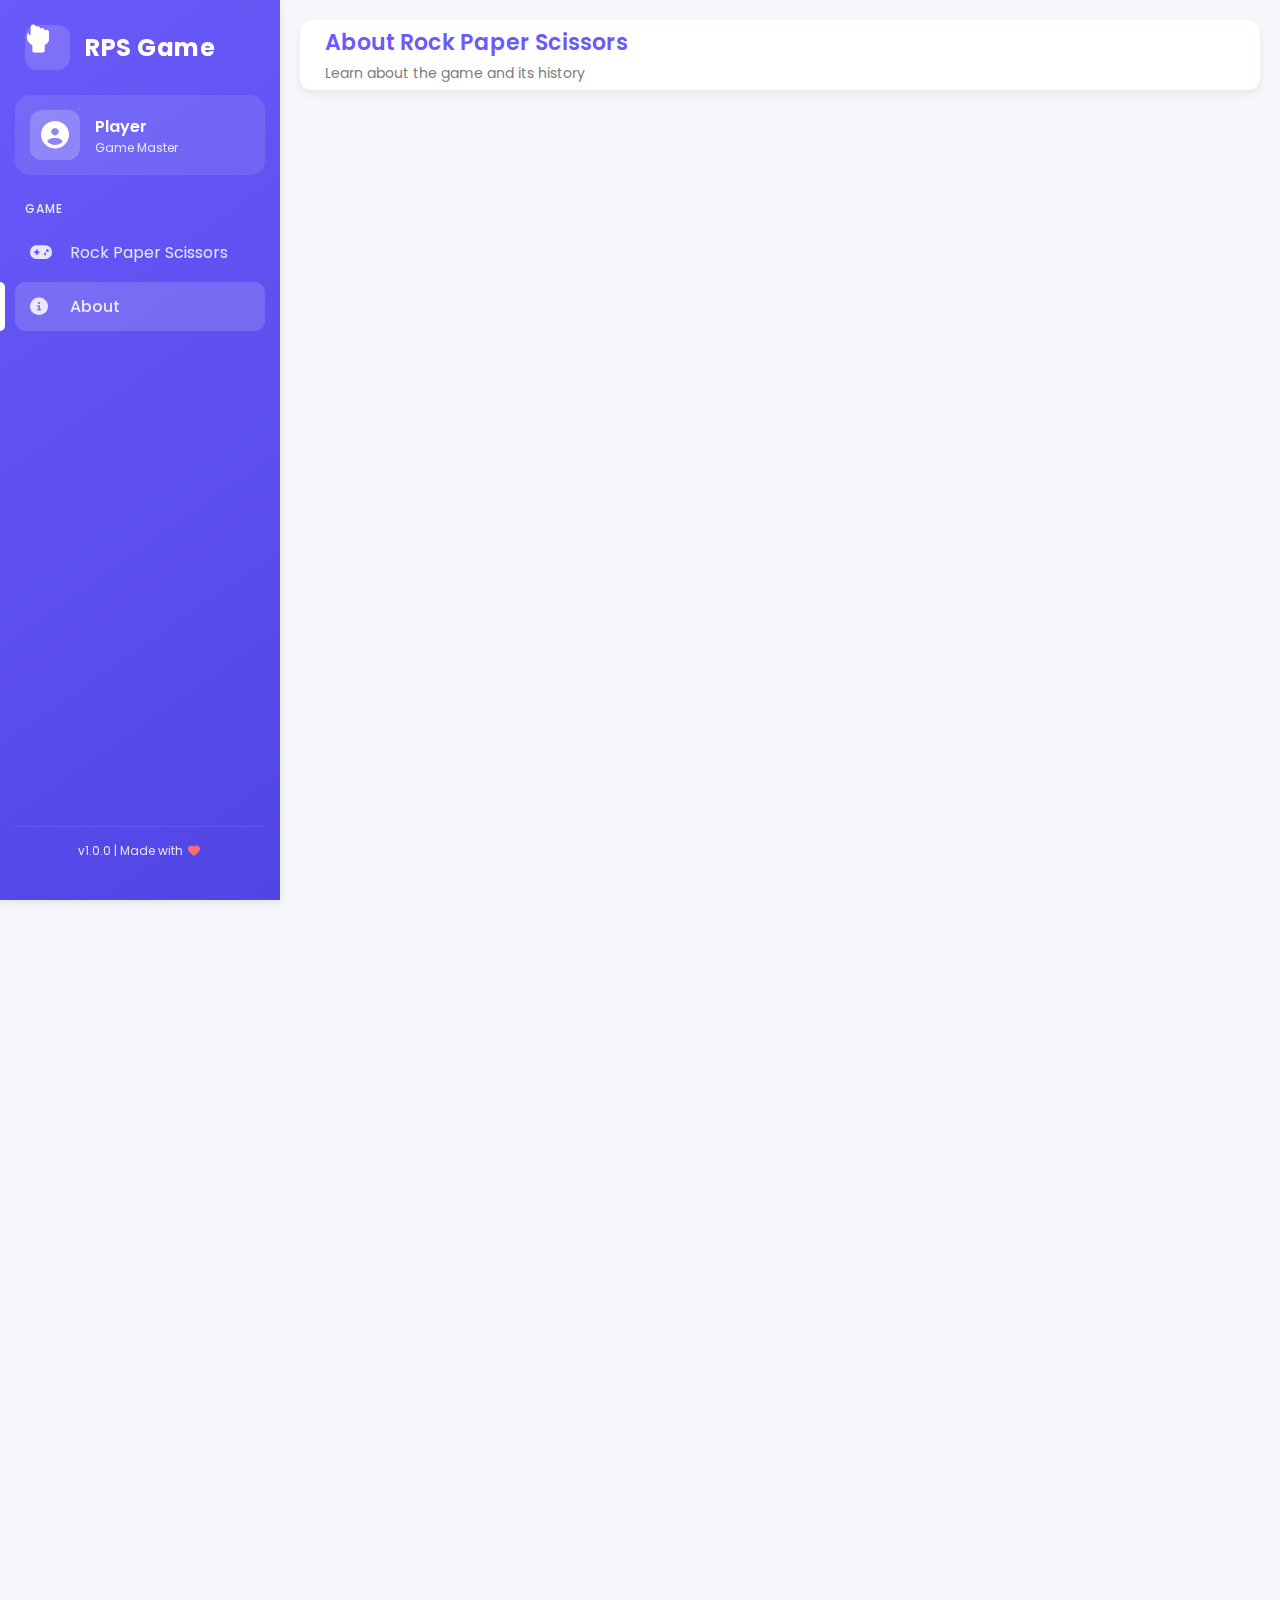
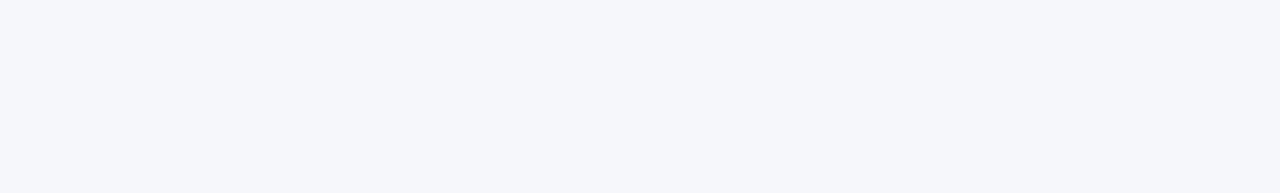
<file: about.html>
<!DOCTYPE html>
<html lang="en">
<head>
    <meta charset="UTF-8">
    <meta name="viewport" content="width=device-width, initial-scale=1.0">
    <title>About | Rock Paper Scissors</title>
    <link rel="stylesheet" href="css/styles.css">
    <link rel="stylesheet" href="https://cdnjs.cloudflare.com/ajax/libs/font-awesome/6.4.0/css/all.min.css">
</head>
<body>
    <div class="container">
        <nav class="sidebar">
            <div class="logo">
                <i class="fas fa-hand-rock logo-icon"></i>
                <h2>RPS Game</h2>
            </div>
            
            <div class="profile-section">
                <div class="profile-img">
                    <i class="fas fa-user-circle"></i>
                </div>
                <div class="profile-info">
                    <h3>Player</h3>
                    <p>Game Master</p>
                </div>
            </div>
            
            <div class="menu-section">
                <p class="menu-label">Game</p>
                <ul class="nav-links">
                    <li>
                        <a href="index.html">
                            <i class="fas fa-gamepad"></i>
                            <span>Rock Paper Scissors</span>
                        </a>
                    </li>
                    <li class="active">
                        <a href="about.html">
                            <i class="fas fa-info-circle"></i>
                            <span>About</span>
                        </a>
                    </li>
                </ul>
            </div>
            
            <div class="sidebar-footer">
                <p>v1.0.0 | Made with <i class="fas fa-heart"></i></p>
            </div>
        </nav>
        
        <main class="main-content">
            <header class="top-bar">
                <div class="welcome-message">
                    <h2>About Rock Paper Scissors</h2>
                    <p>Learn about the game and its history</p>
                </div>
            </header>
            
            <div class="dashboard-content">
                <div class="content-card">
                    <div class="content-header">
                        <h3>What is Rock Paper Scissors?</h3>
                    </div>
                    <div class="content-body">
                        <p>Rock Paper Scissors is a hand game usually played between two people, in which each player simultaneously forms one of three shapes with an outstretched hand. These shapes are "rock" (a closed fist), "paper" (a flat hand), and "scissors" (a fist with the index finger and middle finger extended, forming a V).</p>
                        
                        <div class="image-container">
                            <div class="game-symbol">
                                <i class="fas fa-hand-rock"></i>
                                <p>Rock crushes Scissors</p>
                            </div>
                            <div class="game-symbol">
                                <i class="fas fa-hand-paper"></i>
                                <p>Paper covers Rock</p>
                            </div>
                            <div class="game-symbol">
                                <i class="fas fa-hand-scissors"></i>
                                <p>Scissors cuts Paper</p>
                            </div>
                        </div>
                        
                        <h4>Rules of the Game</h4>
                        <p>The rules are simple:</p>
                        <ul>
                            <li>Rock beats Scissors (Rock crushes Scissors)</li>
                            <li>Scissors beats Paper (Scissors cuts Paper)</li>
                            <li>Paper beats Rock (Paper covers Rock)</li>
                            <li>If both players choose the same shape, the game is a tie</li>
                        </ul>
                        
                        <h4>History</h4>
                        <p>The game has been played for centuries, with evidence suggesting that the game originated in China, where it was called "shoushiling," and then spread to Japan, becoming known as "jan-ken-pon." It made its way to the Western world in the early 20th century.</p>
                        
                        <p>Today, Rock Paper Scissors is played around the world and is even used as a fair choosing method in some situations. There are official Rock Paper Scissors tournaments with significant prize money.</p>
                        
                        <h4>Strategy</h4>
                        <p>While Rock Paper Scissors might seem like a game of pure chance, there are actually psychological elements at play. Players often follow patterns or have preferences that can be observed and exploited. Some advanced strategies include:</p>
                        <ul>
                            <li><strong>Analyzing patterns</strong>: People rarely choose randomly</li>
                            <li><strong>Psychology</strong>: Beginners often start with Rock</li>
                            <li><strong>Priming</strong>: Talking about certain objects before a game can influence choices</li>
                            <li><strong>Counter-strategies</strong>: Anticipating what your opponent thinks you will choose</li>
                        </ul>
                        
                        <h4>About This Game</h4>
                        <p>This web-based version of Rock Paper Scissors allows you to play against the computer. The computer makes completely random choices, so any patterns you observe are coincidental. The game tracks your wins, losses, and ties, and provides statistics about your gameplay.</p>
                        
                        <p>Features include:</p>
                        <ul>
                            <li>Real-time score tracking</li>
                            <li>Game history log</li>
                            <li>Statistics and data visualization</li>
                            <li>Player ranking based on win rate</li>
                            <li>Winning streak tracking</li>
                        </ul>
                        
                        <p>This game was created as a fun project to demonstrate web development skills using HTML, CSS, and JavaScript.</p>
                    </div>
                </div>
            </div>
        </main>
    </div>
    
    <script>
        // Simple script to handle page transitions
        document.addEventListener('DOMContentLoaded', function() {
            // For potential future interactivity on the about page
        });
    </script>
</body>
</html>
</file>
<file: css/styles.css>
/* Google Fonts - Poppins */
@import url('https://fonts.googleapis.com/css2?family=Poppins:wght@300;400;500;600;700&display=swap');

/* 
* Basic Reset and Global Variables
* Consistent styling across the application
*/
* {
    margin: 0;
    padding: 0;
    box-sizing: border-box;
    font-family: 'Poppins', sans-serif;
}

:root {
    /* Color palette */
    --primary-color: #6a5af9;
    --primary-light: #7c6fff;
    --primary-dark: #5046e4;
    --secondary-color: #5046e4;
    --text-color: #333;
    --light-text: #7c7c7c;
    --sidebar-text: rgba(255, 255, 255, 0.85);
    --bg-color: #f5f7fa;
    --card-bg: #fff;
    
    /* Layout measurements */
    --sidebar-width: 280px;
    --header-height: 70px;
    
    /* Game colors */
    --success-color: #4caf50;
    --warning-color: #ff9800;
    --danger-color: #f44336;
    --neutral-color: #607d8b;
    --rock-color: #e74c3c;
    --paper-color: #3498db;
    --scissors-color: #2ecc71;
    
    /* Effects */
    --shadow: 0 4px 10px rgba(0, 0, 0, 0.07);
    --hover-shadow: 0 7px 14px rgba(0, 0, 0, 0.12);
    --border-radius: 12px;
    --card-transition: all 0.3s cubic-bezier(0.25, 0.8, 0.25, 1);
    --button-transition: all 0.2s cubic-bezier(0.25, 0.8, 0.25, 1);
}

body {
    background-color: var(--bg-color);
    color: var(--text-color);
    min-height: 100vh;
    overflow-x: hidden;
}

.container {
    display: flex;
    position: relative;
}

/* 
* Sidebar Styles 
* Improved navigation experience
*/
.sidebar {
    width: var(--sidebar-width);
    height: 100vh;
    background: linear-gradient(145deg, var(--primary-color) 0%, var(--primary-dark) 100%);
    color: white;
    position: fixed;
    left: 0;
    top: 0;
    padding: 25px 15px;
    box-shadow: var(--shadow);
    transition: var(--card-transition);
    z-index: 1000;
    display: flex;
    flex-direction: column;
    overflow-y: auto;
}

.logo {
    padding: 0 10px;
    margin-bottom: 25px;
    display: flex;
    align-items: center;
    gap: 15px;
}

.logo-icon {
    font-size: 28px;
    color: white;
    background-color: rgba(255, 255, 255, 0.15);
    height: 45px;
    width: 45px;
    border-radius: 12px;
    display: flex;
    align-items: center;
    justify-content: center;
    transition: transform 0.3s ease;
}

.logo:hover .logo-icon {
    transform: rotate(15deg);
}

.logo h2 {
    font-weight: 700;
    font-size: 24px;
    letter-spacing: 0.5px;
    color: white;
}

/* Profile Section */
.profile-section {
    background-color: rgba(255, 255, 255, 0.1);
    border-radius: 15px;
    padding: 15px;
    margin-bottom: 25px;
    display: flex;
    align-items: center;
    gap: 15px;
    transition: var(--card-transition);
}

.profile-section:hover {
    background-color: rgba(255, 255, 255, 0.15);
    transform: translateY(-2px);
}

.profile-img {
    min-width: 50px;
    height: 50px;
    border-radius: 12px;
    background: rgba(255, 255, 255, 0.2);
    display: flex;
    align-items: center;
    justify-content: center;
}

.profile-img i {
    font-size: 28px;
    color: white;
}

.profile-info h3 {
    font-size: 16px;
    font-weight: 600;
    margin: 0;
    color: white;
}

.profile-info p {
    font-size: 12px;
    color: var(--sidebar-text);
    margin: 0;
}

/* Menu Section */
.menu-section {
    margin-bottom: 20px;
}

.menu-label {
    font-size: 12px;
    text-transform: uppercase;
    letter-spacing: 1px;
    color: var(--sidebar-text);
    padding: 0 10px;
    margin-bottom: 10px;
    font-weight: 500;
}

.nav-links {
    list-style: none;
    padding: 0;
}

.nav-links li {
    position: relative;
    transition: var(--card-transition);
    border-radius: 10px;
    margin-bottom: 5px;
}

.nav-links li.active {
    background: rgba(255, 255, 255, 0.15);
}

.nav-links li.active a {
    font-weight: 500;
}

.nav-links li.active::before {
    content: '';
    position: absolute;
    top: 0;
    left: -15px;
    height: 100%;
    width: 5px;
    background-color: white;
    border-radius: 0 5px 5px 0;
}

.nav-links li a {
    display: flex;
    align-items: center;
    color: var(--sidebar-text);
    text-decoration: none;
    padding: 12px 15px;
    gap: 15px;
    transition: var(--card-transition);
    border-radius: 10px;
}

.nav-links li:not(.active):hover {
    background: rgba(255, 255, 255, 0.1);
    transform: translateX(5px);
}

.nav-links li:not(.active):hover a {
    color: white;
}

.nav-links li a i {
    font-size: 18px;
    min-width: 25px;
}

/* Sidebar Footer */
.sidebar-footer {
    margin-top: auto;
    padding: 15px 10px;
    text-align: center;
    color: var(--sidebar-text);
    font-size: 12px;
    border-top: 1px solid rgba(255, 255, 255, 0.1);
}

.sidebar-footer i {
    color: #ff6b6b;
    margin: 0 2px;
    animation: pulse 1.5s infinite;
}

@keyframes pulse {
    0% {
        transform: scale(1);
    }
    50% {
        transform: scale(1.2);
    }
    100% {
        transform: scale(1);
    }
}

/* 
* Main Content Styles 
* Improved layout and spacing
*/
.main-content {
    flex: 1;
    margin-left: var(--sidebar-width);
    padding: 20px;
    transition: var(--card-transition);
}

/* Top Bar */
.top-bar {
    display: flex;
    justify-content: space-between;
    align-items: center;
    height: var(--header-height);
    background: var(--card-bg);
    padding: 0 25px;
    border-radius: var(--border-radius);
    box-shadow: var(--shadow);
    margin-bottom: 25px;
    transition: var(--card-transition);
}

.top-bar:hover {
    box-shadow: var(--hover-shadow);
}

.welcome-message h2 {
    font-size: 22px;
    font-weight: 600;
    color: var(--primary-color);
    margin-bottom: 4px;
}

.welcome-message p {
    font-size: 14px;
    color: var(--light-text);
}

/* 
* Dashboard Content 
* Improved spacing and layout
*/
.dashboard-content {
    display: grid;
    gap: 25px;
}

/* Game Area */
.game-area {
    background: linear-gradient(to bottom, #ffffff, #f8f9ff);
    border-radius: var(--border-radius);
    padding: 25px;
    box-shadow: var(--shadow);
    display: flex;
    flex-direction: column;
    gap: 20px;
    transition: var(--card-transition);
    border: 1px solid rgba(106, 90, 249, 0.1);
}

.game-header {
    display: flex;
    justify-content: space-between;
    align-items: center;
    padding-bottom: 15px;
    border-bottom: 1px solid rgba(106, 90, 249, 0.1);
}

.game-header h3 {
    font-size: 22px;
    font-weight: 600;
    color: var(--primary-color);
    position: relative;
    display: inline-block;
}

.game-header h3::after {
    content: '';
    position: absolute;
    bottom: -5px;
    left: 0;
    width: 40px;
    height: 3px;
    background: var(--primary-color);
    border-radius: 10px;
}

.score-display {
    display: flex;
    gap: 15px;
}

.score-item {
    display: flex;
    flex-direction: column;
    align-items: center;
    background-color: rgba(106, 90, 249, 0.08);
    padding: 10px 20px;
    border-radius: var(--border-radius);
    min-width: 80px;
    transition: var(--card-transition);
    position: relative;
    overflow: hidden;
}

.score-item::before {
    content: '';
    position: absolute;
    top: 0;
    left: 0;
    width: 100%;
    height: 3px;
    background: var(--primary-color);
    opacity: 0.5;
}

.score-item:nth-child(1)::before {
    background: var(--primary-color);
}

.score-item:nth-child(2)::before {
    background: var(--rock-color);
}

.score-item:nth-child(3)::before {
    background: var(--neutral-color);
}

.score-label {
    font-size: 14px;
    color: var(--light-text);
    margin-bottom: 5px;
    font-weight: 500;
}

.score-value {
    font-size: 28px;
    font-weight: 700;
    color: var(--primary-color);
}

.score-item:nth-child(1) .score-value {
    color: var(--primary-color);
}

.score-item:nth-child(2) .score-value {
    color: var(--rock-color);
}

.score-item:nth-child(3) .score-value {
    color: var(--neutral-color);
}

.game-controls {
    display: flex;
    flex-direction: column;
    gap: 25px;
    align-items: center;
}

.choice-buttons {
    display: flex;
    gap: 25px;
    justify-content: center;
    flex-wrap: wrap;
    margin: 10px 0;
}

.choice-btn {
    display: flex;
    flex-direction: column;
    align-items: center;
    justify-content: center;
    width: 120px;
    height: 120px;
    border-radius: 50%;
    border: none;
    background-color: #fff;
    box-shadow: var(--shadow);
    cursor: pointer;
    transition: var(--button-transition);
    position: relative;
    overflow: hidden;
}

.choice-btn::before {
    content: '';
    position: absolute;
    top: 0;
    left: 0;
    width: 100%;
    height: 100%;
    background: radial-gradient(circle, rgba(255,255,255,0.7) 0%, rgba(255,255,255,0) 70%);
    opacity: 0;
    transition: opacity 0.3s;
}

.choice-btn:hover {
    transform: translateY(-7px);
    box-shadow: var(--hover-shadow);
}

.choice-btn:hover::before {
    opacity: 1;
}

.choice-btn:active {
    transform: translateY(-3px);
}

#rock {
    border: 3px solid var(--rock-color);
}

#rock i {
    color: var(--rock-color);
}

#paper {
    border: 3px solid var(--paper-color);
}

#paper i {
    color: var(--paper-color);
}

#scissors {
    border: 3px solid var(--scissors-color);
}

#scissors i {
    color: var(--scissors-color);
}

.choice-btn i {
    font-size: 40px;
    margin-bottom: 8px;
}

.choice-btn span {
    font-size: 14px;
    font-weight: 500;
}

.game-result {
    text-align: center;
    font-size: 18px;
    font-weight: 500;
    padding: 15px;
    border-radius: var(--border-radius);
    background-color: rgba(106, 90, 249, 0.1);
    min-height: 60px;
    display: flex;
    align-items: center;
    justify-content: center;
    transition: var(--card-transition);
}

/* 
* Stats Cards 
* Enhanced visual appeal
*/
.stats-cards {
    display: grid;
    grid-template-columns: repeat(auto-fit, minmax(240px, 1fr));
    gap: 25px;
}

.card {
    background: var(--card-bg);
    border-radius: var(--border-radius);
    padding: 25px;
    box-shadow: var(--shadow);
    display: flex;
    justify-content: space-between;
    align-items: center;
    transition: var(--card-transition);
    border-top: 4px solid transparent;
}

.card:nth-child(1) {
    border-top-color: var(--primary-color);
}

.card:nth-child(2) {
    border-top-color: var(--success-color);
}

.card:nth-child(3) {
    border-top-color: var(--warning-color);
}

.card:nth-child(4) {
    border-top-color: var(--rock-color);
}

.card:hover {
    transform: translateY(-7px);
    box-shadow: var(--hover-shadow);
}

.card-info h3 {
    color: var(--light-text);
    font-size: 14px;
    font-weight: 500;
    margin-bottom: 8px;
}

.card-info h2 {
    font-size: 28px;
    font-weight: 600;
    margin-bottom: 5px;
}

.card-info p {
    font-size: 12px;
    color: var(--light-text);
}

.card-icon {
    height: 60px;
    width: 60px;
    background: rgba(106, 90, 249, 0.1);
    border-radius: 50%;
    display: flex;
    align-items: center;
    justify-content: center;
    transition: var(--card-transition);
}

.card:hover .card-icon {
    transform: scale(1.1);
}

.card-icon i {
    font-size: 24px;
    color: var(--primary-color);
}

.positive {
    color: var(--success-color);
}

.neutral {
    color: var(--warning-color);
}

.negative {
    color: var(--danger-color);
}

/* 
* Charts Container 
* Improved layout and animations
*/
.charts-container {
    display: grid;
    grid-template-columns: repeat(auto-fit, minmax(500px, 1fr));
    gap: 25px;
}

.chart-card {
    background: var(--card-bg);
    border-radius: var(--border-radius);
    padding: 25px;
    box-shadow: var(--shadow);
    transition: var(--card-transition);
}

.chart-card:hover {
    box-shadow: var(--hover-shadow);
}

.chart-header {
    display: flex;
    justify-content: space-between;
    align-items: center;
    margin-bottom: 20px;
}

.chart-header h3 {
    font-size: 18px;
    font-weight: 600;
    color: var(--primary-color);
}

.chart {
    width: 100%;
    height: 300px;
    position: relative;
}

/* Chart Placeholder */
.chart-placeholder {
    display: flex;
    flex-direction: column;
    align-items: center;
    justify-content: center;
    height: 100%;
    color: var(--light-text);
    background-color: rgba(106, 90, 249, 0.05);
    border-radius: var(--border-radius);
    transition: var(--card-transition);
}

.chart-placeholder i {
    font-size: 48px;
    margin-bottom: 15px;
    color: var(--primary-color);
    opacity: 0.5;
}

.chart-placeholder p {
    font-size: 16px;
}

/* 
* Recent Activity 
* Improved visual hierarchy and interactions
*/
.recent-activity {
    background: var(--card-bg);
    border-radius: var(--border-radius);
    padding: 25px;
    box-shadow: var(--shadow);
    transition: var(--card-transition);
}

.recent-activity:hover {
    box-shadow: var(--hover-shadow);
}

.section-header {
    display: flex;
    justify-content: space-between;
    align-items: center;
    margin-bottom: 20px;
}

.section-header h3 {
    font-size: 18px;
    font-weight: 600;
    color: var(--primary-color);
}

.activity-list {
    min-height: 200px;
}

/* Activity Item */
.activity-item {
    display: flex;
    justify-content: space-between;
    align-items: center;
    padding: 15px;
    border-bottom: 1px solid #f0f0f0;
    transition: var(--card-transition);
}

.activity-item:hover {
    background-color: rgba(106, 90, 249, 0.05);
}

.activity-result {
    display: inline-block;
    padding: 5px 10px;
    border-radius: 6px;
    font-weight: 600;
    margin-right: 10px;
    font-size: 0.85em;
}

.activity-result.win {
    background-color: #e3fcef;
    color: #1e441e;
}

.activity-result.lose {
    background-color: #fee7e7;
    color: #5c2626;
}

.activity-result.tie {
    background-color: #e6eaee;
    color: #2d3436;
}

.activity-time {
    color: #a0a0a0;
    font-size: 0.85em;
}

/* Empty state */
.empty-state {
    display: flex;
    flex-direction: column;
    align-items: center;
    justify-content: center;
    padding: 40px 0;
    color: var(--light-text);
}

.empty-state i {
    font-size: 48px;
    margin-bottom: 15px;
    color: var(--primary-color);
    opacity: 0.5;
    animation: float 3s ease-in-out infinite;
}

@keyframes float {
    0% {
        transform: translateY(0px);
    }
    50% {
        transform: translateY(-10px);
    }
    100% {
        transform: translateY(0px);
    }
}

.empty-state p {
    font-size: 16px;
}

/* 
* About Page Styles 
* Enhanced readability and visual appeal
*/
.content-card {
    background: var(--card-bg);
    border-radius: var(--border-radius);
    padding: 30px;
    box-shadow: var(--shadow);
    margin-bottom: 20px;
    transition: var(--card-transition);
}

.content-card:hover {
    box-shadow: var(--hover-shadow);
}

.content-header {
    margin-bottom: 25px;
    border-bottom: 1px solid #eee;
    padding-bottom: 15px;
}

.content-header h3 {
    font-size: 24px;
    font-weight: 600;
    color: var(--primary-color);
}

.content-body {
    font-size: 16px;
    line-height: 1.6;
    color: var(--text-color);
}

.content-body p {
    margin-bottom: 20px;
}

.content-body h4 {
    font-size: 20px;
    font-weight: 600;
    margin-top: 30px;
    margin-bottom: 15px;
    color: var(--primary-color);
}

.content-body ul {
    margin-left: 20px;
    margin-bottom: 20px;
}

.content-body li {
    margin-bottom: 8px;
    position: relative;
}

.content-body strong {
    color: var(--primary-dark);
}

.image-container {
    display: flex;
    justify-content: space-around;
    flex-wrap: wrap;
    margin: 30px 0;
    gap: 20px;
}

.game-symbol {
    text-align: center;
    padding: 25px;
    border-radius: var(--border-radius);
    background-color: rgba(106, 90, 249, 0.05);
    width: 180px;
    transition: var(--card-transition);
}

.game-symbol:hover {
    transform: translateY(-5px);
    box-shadow: var(--shadow);
    background-color: rgba(106, 90, 249, 0.1);
}

.game-symbol i {
    font-size: 60px;
    margin-bottom: 15px;
    transition: transform 0.3s ease;
}

.game-symbol:hover i {
    transform: scale(1.1);
}

.game-symbol:nth-child(1) i {
    color: var(--rock-color);
}

.game-symbol:nth-child(2) i {
    color: var(--paper-color);
}

.game-symbol:nth-child(3) i {
    color: var(--scissors-color);
}

.game-symbol p {
    font-weight: 500;
    margin-bottom: 0;
}

/* Page Transitions */
.page-transition {
    animation: fadeIn 0.5s ease-in-out;
}

@keyframes fadeIn {
    from {
        opacity: 0;
        transform: translateY(20px);
    }
    to {
        opacity: 1;
        transform: translateY(0);
    }
}

/* 
* Responsive Design 
* Improved for all screen sizes
*/
@media (max-width: 1200px) {
    .charts-container {
        grid-template-columns: 1fr;
    }
}

@media (max-width: 768px) {
    .sidebar {
        width: 70px;
    }
    
    .logo h2, .nav-links li a span, .profile-info, .menu-label, .sidebar-footer {
        display: none;
    }
    
    .main-content {
        margin-left: 70px;
    }
    
    .profile-section {
        justify-content: center;
        padding: 10px;
    }
    
    .nav-links li a {
        padding: 15px 0;
        justify-content: center;
    }
    
    .score-display {
        flex-direction: column;
        gap: 10px;
    }
    
    .choice-buttons {
        gap: 15px;
    }
    
    .choice-btn {
        width: 100px;
        height: 100px;
    }
    
    .stats-cards {
        grid-template-columns: repeat(auto-fit, minmax(200px, 1fr));
    }
    
    .image-container {
        flex-direction: column;
        align-items: center;
    }
    
    .game-symbol {
        width: 100%;
        max-width: 200px;
    }
}

@media (max-width: 576px) {
    .top-bar {
        flex-direction: column;
        height: auto;
        padding: 15px;
        gap: 15px;
        align-items: flex-start;
    }
    
    .game-header {
        flex-direction: column;
        gap: 15px;
        align-items: flex-start;
    }
    
    .score-display {
        width: 100%;
    }
    
    .score-item {
        width: 100%;
    }
    
    .choice-btn {
        width: 85px;
        height: 85px;
    }
    
    .choice-btn i {
        font-size: 30px;
    }
    
    .stats-cards {
        grid-template-columns: 1fr;
    }
    
    .content-card {
        padding: 20px 15px;
    }
}

/* Animation for page load */
@keyframes slideIn {
    from {
        opacity: 0;
        transform: translateY(30px);
    }
    to {
        opacity: 1;
        transform: translateY(0);
    }
}

.dashboard-content > * {
    animation: slideIn 0.5s ease-out forwards;
    animation-delay: calc(var(--animation-order) * 0.1s);
    opacity: 0;
}

.game-area {
    --animation-order: 1;
}

.stats-cards {
    --animation-order: 2;
}

.charts-container {
    --animation-order: 3;
}

.recent-activity {
    --animation-order: 4;
}

.content-card {
    --animation-order: 1;
}

/* Enhanced Game Result Display */
.result-container {
    background: rgba(255, 255, 255, 0.95);
    backdrop-filter: blur(10px);
    border-radius: 20px;
    padding: 20px;
    margin-top: 5px;
    box-shadow: 0 10px 25px rgba(0, 0, 0, 0.08);
    overflow: hidden;
    transition: all 0.5s cubic-bezier(0.25, 0.8, 0.25, 1);
    position: relative;
    max-width: 600px;
    margin-left: auto;
    margin-right: auto;
    transform: translateY(0);
}

.result-container:hover {
    transform: translateY(-5px);
    box-shadow: 0 15px 35px rgba(0, 0, 0, 0.12);
}

.result-header {
    text-align: center;
    margin-bottom: 15px;
}

.result-banner {
    display: inline-block;
    padding: 10px 30px;
    border-radius: 50px;
    font-weight: 700;
    font-size: 1.4em;
    letter-spacing: 0.5px;
    box-shadow: 0 5px 15px rgba(0, 0, 0, 0.1);
    position: relative;
    overflow: hidden;
    z-index: 1;
    animation: slideInDown 0.5s ease-out forwards;
}

.choices-display {
    display: flex;
    justify-content: center;
    align-items: center;
    margin-bottom: 15px;
    position: relative;
    gap: 15px;
}

.choice-display {
    text-align: center;
    flex: 0 0 auto;
    z-index: 2;
    transition: all 0.3s ease;
    background: rgba(255, 255, 255, 0.7);
    border-radius: 15px;
    padding: 15px;
    min-width: 120px;
}

.choice-icon {
    width: 70px;
    height: 70px;
    border-radius: 50%;
    display: flex;
    align-items: center;
    justify-content: center;
    margin: 0 auto 12px;
    font-size: 28px;
    box-shadow: 0 7px 15px rgba(0, 0, 0, 0.1);
    transition: all 0.3s cubic-bezier(0.25, 0.8, 0.25, 1);
    position: relative;
    overflow: hidden;
}

.versus-container {
    position: relative;
    z-index: 1;
    display: flex;
    flex-direction: column;
    align-items: center;
    margin: 0 5px;
    flex-shrink: 0;
}

.versus-circle {
    width: 40px;
    height: 40px;
    border-radius: 50%;
    background: linear-gradient(135deg, var(--primary-color), var(--primary-dark));
    color: white;
    display: flex;
    align-items: center;
    justify-content: center;
    font-weight: 700;
    font-size: 14px;
    box-shadow: 0 5px 15px rgba(0, 0, 0, 0.1);
    position: relative;
    z-index: 10;
}

.versus-line {
    position: absolute;
    height: 3px;
    background: linear-gradient(90deg, var(--primary-light), var(--primary-dark));
    width: calc(100% + 150px);
    top: 50%;
    left: -75px;
    transform: translateY(-50%);
    z-index: 1;
}

.result-animation {
    text-align: center;
    padding: 15px;
    margin-top: 5px;
    opacity: 0;
    transform: scale(0.9);
    transition: all 0.3s ease;
    background: rgba(248, 249, 255, 0.5);
    border-radius: 15px;
    max-width: 350px;
    margin-left: auto;
    margin-right: auto;
}

.win-animation {
    display: flex;
    align-items: center;
    justify-content: center;
    gap: 12px;
    font-size: 20px;
}

.win-animation i {
    font-size: 28px;
}

.action-text {
    font-weight: 600;
    color: var(--primary-color);
    font-size: 16px;
}

/* Media queries for game result responsiveness */
@media (max-width: 768px) {
    .choices-display {
        flex-wrap: wrap;
        justify-content: center;
        gap: 20px;
    }
    
    .versus-container {
        order: 1;
        width: 100%;
        margin: 5px 0;
    }
    
    .choice-display.player {
        order: 0;
    }
    
    .choice-display.computer {
        order: 2;
    }
    
    .versus-line {
        width: 80%;
        left: 10%;
    }
    
    .result-animation {
        margin-top: 15px;
        padding: 10px;
    }
}
</file>
